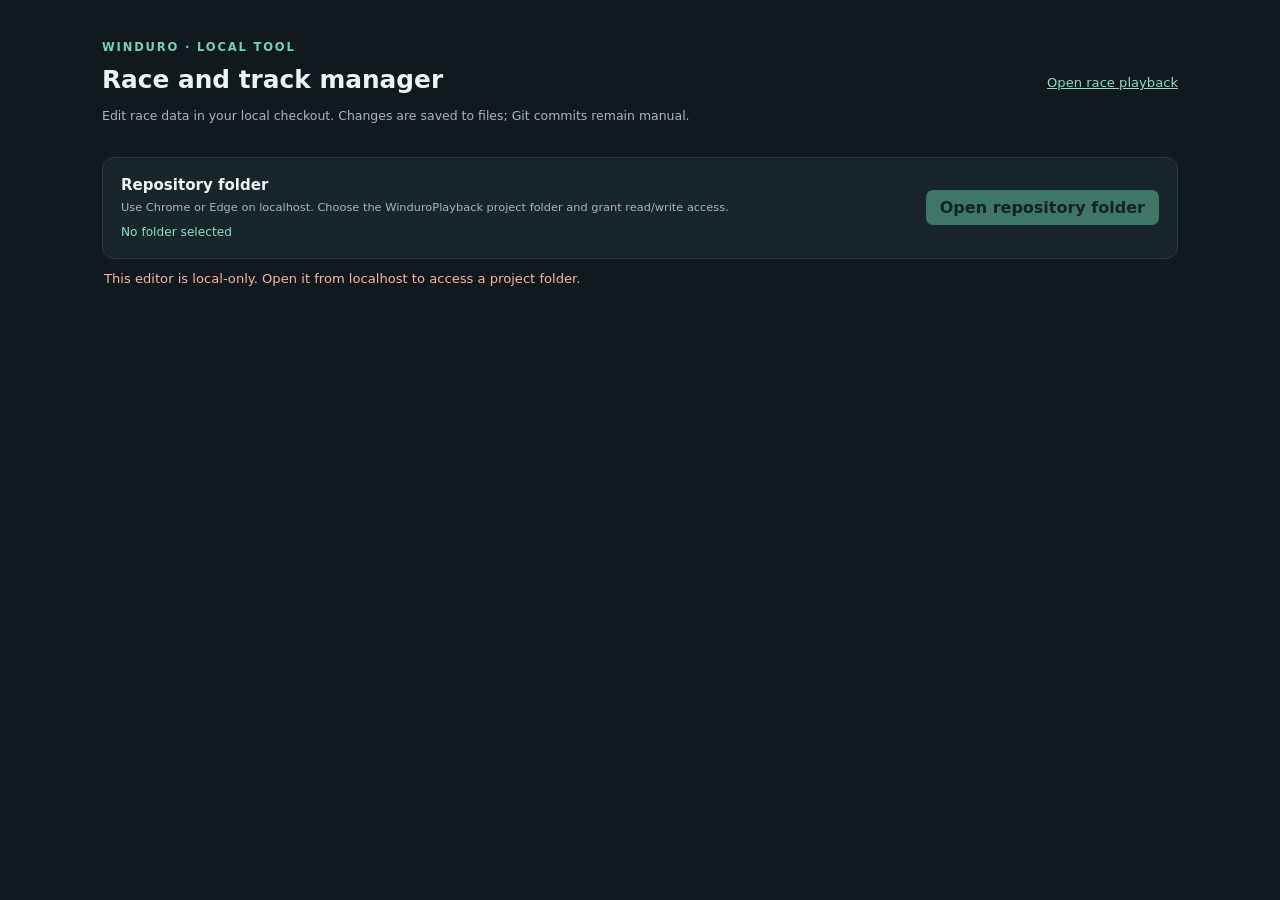
<file: manage.html>
<!doctype html>
<html lang="en">
  <head>
    <meta charset="utf-8">
    <meta name="viewport" content="width=device-width, initial-scale=1">
    <meta name="color-scheme" content="dark light">
    <title>Manage races · Winduro</title>
    <link rel="stylesheet" href="./styles.css">
  </head>
  <body class="manager-page">
    <main class="manager">
      <header class="manager-header">
        <div>
          <p class="eyebrow">WINDURO · LOCAL TOOL</p>
          <h1>Race and track manager</h1>
          <p class="subheading">Edit race data in your local checkout. Changes are saved to files; Git commits remain manual.</p>
        </div>
        <a class="manager-viewer-link" href="./index.html">Open race playback</a>
      </header>

      <section class="manager-panel folder-panel" aria-labelledby="folder-heading">
        <div>
          <h2 id="folder-heading">Repository folder</h2>
          <p class="hint">Use Chrome or Edge on localhost. Choose the WinduroPlayback project folder and grant read/write access.</p>
          <output id="repository-name" class="manager-repository">No folder selected</output>
        </div>
        <button id="open-repository" type="button">Open repository folder</button>
      </section>

      <p id="manager-status" class="manager-status" role="status" aria-live="polite">
        Select the project folder to begin.
      </p>

      <section id="editor" class="manager-grid" hidden>
        <section class="manager-panel" aria-labelledby="race-heading">
          <div class="manager-section-heading">
            <div>
              <h2 id="race-heading">Races</h2>
              <p class="hint">Each race has a stable generated ID and its own track folder.</p>
            </div>
            <button id="new-race" class="secondary" type="button">Add race</button>
          </div>

          <label class="manager-field" for="race-select">
            <span>Current race</span>
            <select id="race-select"></select>
          </label>

          <form id="race-form" class="manager-form" hidden>
            <label class="manager-field" for="race-name">
              <span>Race name</span>
              <input id="race-name" type="text" maxlength="100" required>
            </label>
            <label class="manager-field" for="race-date">
              <span>Race date</span>
              <input id="race-date" type="date" required>
            </label>
            <label class="manager-field" for="race-id">
              <span>Race ID</span>
              <input id="race-id" type="text" readonly>
              <small>Generated when creating a race. It stays fixed if the name or date is edited.</small>
            </label>
            <p id="sync-line-note" class="hint" hidden>
              The current race’s sync line will be copied as a placeholder. Adjust it in the new <code>race.json</code> before using a different course.
            </p>
            <div class="manager-actions">
              <button id="save-race" type="submit">Save race</button>
              <button id="cancel-race" class="secondary" type="button">Cancel</button>
              <button id="delete-race" class="danger" type="button">Remove race</button>
            </div>
          </form>

          <div class="manager-section-heading track-heading">
            <div>
              <h2>Participants</h2>
              <p class="hint">Removing a participant removes its metadata, not its GPX file.</p>
            </div>
            <button id="new-track" class="secondary" type="button">Add GPX track</button>
          </div>
          <ul id="managed-tracks" class="managed-tracks"></ul>

          <form id="track-form" class="manager-form" hidden>
            <h3 id="track-form-heading">Add GPX track</h3>
            <label class="manager-field" for="track-name">
              <span>Participant name</span>
              <input id="track-name" type="text" maxlength="100" required>
            </label>
            <label class="manager-field" for="track-discipline">
              <span>Discipline</span>
              <select id="track-discipline" required>
                <option value="Windsurf">Windsurf</option>
                <option value="Windfoil">Windfoil</option>
                <option value="Wingfoil">Wingfoil</option>
                <option value="Formula">Formula</option>
              </select>
            </label>
            <label class="manager-field" for="track-gear">
              <span>Gear</span>
              <input id="track-gear" type="text" maxlength="240">
            </label>
            <label class="manager-field color-field" for="track-color">
              <span>Track color</span>
              <input id="track-color" type="color" required>
            </label>
            <label class="manager-field" for="track-gpx">
              <span>GPX file</span>
              <input id="track-gpx" type="file" accept=".gpx,application/gpx+xml,application/xml,text/xml">
              <small id="current-gpx">Choose a GPX file to copy into this race’s folder.</small>
            </label>
            <details class="manager-advanced">
              <summary>Optional timing metadata</summary>
              <p class="hint">Only needed for GPX files without timestamps on every point. Times use your local timezone and are saved as ISO timestamps.</p>
              <label class="manager-field" for="timing-start">
                <span>Recording start</span>
                <input id="timing-start" type="datetime-local" step="any">
              </label>
              <label class="manager-field" for="timing-duration">
                <span>Recording duration (seconds)</span>
                <input id="timing-duration" type="number" min="1" step="any">
              </label>
              <label class="manager-field" for="track-start-time">
                <span>Optional sync start override</span>
                <input id="track-start-time" type="datetime-local" step="any">
              </label>
            </details>
            <div class="manager-actions">
              <button id="save-track" type="submit">Save track</button>
              <button id="cancel-track" class="secondary" type="button">Cancel</button>
            </div>
          </form>
        </section>

        <aside class="manager-panel manager-help">
          <h2>Local editing</h2>
          <ul>
            <li>Files are written only after selecting the project folder and granting permission.</li>
            <li>GPX files are copied to <code>tracks/&lt;race-id&gt;/</code>. Existing files are not removed when metadata is removed.</li>
            <li>New races inherit the currently selected race’s sync line as a placeholder.</li>
            <li>Run <code>python scripts/validate_tracks.py</code> before committing changes.</li>
            <li>This editor does not commit or push changes.</li>
          </ul>
        </aside>
      </section>
    </main>
    <script src="./track-colors.js"></script>
    <script src="./manage.js"></script>
  </body>
</html>
</file>
<file: styles.css>
:root {
  color-scheme: dark;
  font-family: Inter, ui-sans-serif, system-ui, -apple-system, BlinkMacSystemFont, "Segoe UI", sans-serif;
  background: #10191e;
  color: #eef4f3;
  font-synthesis: none;
  text-rendering: optimizeLegibility;
}

* {
  box-sizing: border-box;
}

body {
  min-width: 320px;
  min-height: 100vh;
  margin: 0;
}

button,
input,
select {
  font: inherit;
}

button,
select {
  color: inherit;
}

.app {
  display: grid;
  grid-template-columns: minmax(0, 1fr) 340px;
  min-height: 100vh;
}

.map-area,
#map {
  min-height: 100vh;
  height: 100%;
}

.map-area {
  position: relative;
  background: #26363b;
}

.controls {
  z-index: 500;
  display: flex;
  flex-direction: column;
  gap: 20px;
  max-height: 100vh;
  overflow: auto;
  padding: 24px 22px 18px;
  background: #121d22;
  border-left: 1px solid #2b3a3f;
}

.heading h1,
.heading p,
.footer p {
  margin: 0;
}

.eyebrow {
  color: #73d5b1;
  font-size: 0.72rem;
  font-weight: 800;
  letter-spacing: 0.16em;
}

h1 {
  margin: 6px 0;
  font-size: 1.55rem;
}

h2 {
  margin: 0;
  font-size: 0.94rem;
}

.subheading,
.hint,
.footer {
  color: #a9b8ba;
  font-size: 0.78rem;
  line-height: 1.45;
}

.race-control {
  display: flex;
  flex-direction: column;
  gap: 5px;
  margin-top: 12px;
  color: #a9b8ba;
  font-size: 0.72rem;
}

.race-control select {
  width: 100%;
}

.playback,
.participants {
  padding: 15px;
  border: 1px solid #2a3a3f;
  border-radius: 12px;
  background: #18252a;
}

.playback h2 {
  margin-bottom: 12px;
}

.clock-row,
.button-row,
.section-title,
.slider-label,
.range-ends {
  display: flex;
  align-items: center;
  justify-content: space-between;
  gap: 10px;
}

.clock {
  font-size: 1.35rem;
  font-variant-numeric: tabular-nums;
  font-weight: 700;
}

.mode-control {
  display: flex;
  flex-direction: column;
  gap: 3px;
  color: #a9b8ba;
  font-size: 0.67rem;
}

select {
  padding: 5px 8px;
  border: 1px solid #43565b;
  border-radius: 6px;
  background: #121d22;
}

.button-row {
  justify-content: flex-start;
  margin: 12px 0;
}

.checkbox-row {
  display: flex;
  align-items: center;
  gap: 9px;
  margin: 4px 0 12px;
  color: #dbe5e3;
  font-size: 0.78rem;
  cursor: pointer;
}

.checkbox-row input {
  width: 16px;
  height: 16px;
  margin: 0;
  accent-color: #68d0aa;
}

.advanced-settings {
  margin: 4px 0 12px;
}

.advanced-settings[hidden] {
  display: none;
}

.advanced-settings summary {
  color: #dbe5e3;
  font-size: 0.78rem;
  font-weight: 700;
  cursor: pointer;
}

.sync-line-controls {
  display: grid;
  gap: 8px;
  margin: 8px 0 0;
}

.sync-line-controls[hidden] {
  display: none;
}

.sync-line-controls button {
  justify-self: start;
}

.sync-line-actions {
  display: flex;
  flex-wrap: wrap;
  gap: 8px;
}

.sync-line-controls .hint {
  margin: 0;
}

.sync-line-handle {
  width: 18px !important;
  height: 18px !important;
  border: 2px solid #ffffff;
  border-radius: 50%;
  background-color: #ffffff;
  box-shadow: 0 0 0 1px #111111, 0 1px 5px #000000aa;
}

.sync-line-handle-default {
  background-image: repeating-conic-gradient(#111111 0% 25%, #ffffff 0% 50%);
  background-position: 50%;
  background-size: 8px 8px;
}

.leaflet-tooltip.participant-name-tooltip {
  padding: 0;
  border: 0;
  border-radius: 0;
  background: transparent;
  box-shadow: none;
  color: #ffffff;
  font-size: 0.7rem;
  font-weight: 700;
  text-shadow: 0 1px 2px #10191e, 0 0 4px #10191e;
}

.leaflet-tooltip.participant-name-tooltip::before {
  display: none;
}



button {
  min-width: 86px;
  padding: 8px 14px;
  border: 0;
  border-radius: 7px;
  background: #68d0aa;
  color: #10211b;
  font-weight: 700;
  cursor: pointer;
}

button.secondary {
  border: 1px solid #43565b;
  background: transparent;
  color: #e8f0ee;
}

button:disabled {
  cursor: not-allowed;
  opacity: 0.48;
}

.slider-label {
  margin-top: 12px;
  color: #dbe5e3;
  font-size: 0.75rem;
}

.slider-label output {
  color: #8edfc1;
  font-variant-numeric: tabular-nums;
}

.range {
  width: 100%;
  margin: 8px 0 0;
  accent-color: #68d0aa;
  cursor: pointer;
}

.seek-slider {
  position: relative;
}

.sync-position-marker {
  position: absolute;
  top: 13px;
  left: 0;
  z-index: 1;
  width: 2px;
  height: 10px;
  background: #ffffff;
  box-shadow: 0 0 3px #10191e;
  pointer-events: none;
}

.sync-position-marker[hidden] {
  display: none;
}

.range:disabled {
  cursor: not-allowed;
  opacity: 0.5;
}

.range-ends {
  margin-top: 2px;
  color: #8ea0a2;
  font-size: 0.65rem;
}

.hint {
  margin: 8px 0 0;
  font-size: 0.71rem;
}

.section-title {
  margin-bottom: 11px;
}

.participant-actions {
  display: flex;
  align-items: center;
  gap: 7px;
}

.participant-actions button {
  min-width: 0;
  padding: 5px 8px;
  font-size: 0.68rem;
}

.discipline-filters {
  display: flex;
  flex-wrap: wrap;
  gap: 6px;
  margin-bottom: 10px;
}

.discipline-filter {
  min-width: 0;
  flex: 1 1 auto;
  padding: 5px 8px;
  font-size: 0.68rem;
}

.discipline-filter[aria-pressed="true"] {
  border-color: #68d0aa;
  background: #203a32;
  color: #d9fff0;
}

.discipline-filter[aria-pressed="false"] {
  color: #a9b8ba;
}

.count {
  display: grid;
  width: 22px;
  height: 22px;
  place-items: center;
  border-radius: 50%;
  background: #26383c;
  color: #a9d8c6;
  font-size: 0.72rem;
}

.track-list {
  display: grid;
  gap: 10px;
}

.track-card {
  padding: 10px;
  border: 1px solid #2c3b40;
  border-radius: 8px;
  background: #142126;
}

.track-card-estimated {
  border-color: #9a7134;
  background: #211f19;
}

.track-name {
  display: flex;
  align-items: center;
  gap: 8px;
  margin-bottom: 0;
  font-size: 0.82rem;
  font-weight: 700;
}

.track-card-expanded .track-name {
  margin-bottom: 7px;
}

.track-label {
  min-width: 0;
  flex: 1 1 auto;
  overflow-wrap: anywhere;
}

.track-discipline-badge {
  flex: 0 0 auto;
  padding: 2px 5px;
  border: 1px solid #43565b;
  border-radius: 999px;
  font-size: 0.58rem;
  font-weight: 700;
  white-space: nowrap;
}

.track-discipline-badge[data-discipline="Windsurf"] {
  border-color: #4f9a9f;
  background: #1d3c42;
  color: #bcebed;
}

.track-discipline-badge[data-discipline="Windfoil"] {
  border-color: #8062a6;
  background: #302744;
  color: #d8c5f0;
}

.track-discipline-badge[data-discipline="Wingfoil"] {
  border-color: #b2853e;
  background: #44351f;
  color: #f3d9a8;
}

.track-discipline-badge[data-discipline="Formula"] {
  border-color: #ff2525;
  background: linear-gradient(145deg, #8b0000, #3b0505);
  color: #ffffff;
  box-shadow: 0 0 8px rgba(255, 0, 0, 0.45);
  font-weight: 800;
}

.track-discipline-badge[data-discipline="Formula"]:hover {
  background: linear-gradient(145deg, #ff2020, #850000);
  border-color: #ff5555;
  box-shadow: 0 0 16px rgba(255, 0, 0, 0.75);
  transform: scale(1.05);
}

.track-completion {
  flex: 0 0 auto;
  color: #a9d8c6;
  font-size: 0.72rem;
  font-variant-numeric: tabular-nums;
}

.track-visibility {
  width: 15px;
  height: 15px;
  flex: 0 0 auto;
  margin: 0 1px 0 0;
  accent-color: #68d0aa;
  cursor: pointer;
}

.participant-color-dot {
  display: block;
  width: 10px;
  height: 10px;
  flex: 0 0 auto;
  border: 1px solid rgb(255 255 255 / 75%);
  border-radius: 50%;
}

.participant-marker-icon {
  border: 0;
  background: transparent;
}

.participant-map-dot {
  display: block;
  width: 14px;
  height: 14px;
  margin: 1px;
  border: 2px solid #ffffff;
  border-radius: 50%;
  box-shadow: 0 0 0 1px #111111, 0 1px 5px #000000aa;
}

.track-detail {
  display: grid;
  gap: 4px;
  margin: 0;
  color: #a9b8ba;
  font-size: 0.7rem;
  line-height: 1.4;
}

.track-detail p {
  margin: 0;
}

.track-detail[hidden] {
  display: none;
}

.track-error {
  color: #ffb1a9;
}

.footer {
  margin-top: auto;
  font-size: 0.68rem;
}

.footer p + p {
  margin-top: 5px;
}

.status {
  position: absolute;
  z-index: 450;
  bottom: 14px;
  left: 14px;
  max-width: min(520px, calc(100% - 28px));
  padding: 8px 11px;
  border: 1px solid #53666a;
  border-radius: 7px;
  background: rgb(18 29 34 / 92%);
  color: #eff5f3;
  font-size: 0.76rem;
  line-height: 1.4;
}

.status:empty {
  display: none;
}

.leaderboard {
  position: absolute;
  top: 14px;
  right: 14px;
  z-index: 440;
  width: min(210px, calc(100% - 28px));
  max-height: min(60vh, calc(100% - 80px));
  overflow-x: hidden;
  overflow-y: auto;
  padding: 12px;
  border: 1px solid rgb(221 238 234 / 35%);
  border-radius: 10px;
  background: rgb(18 29 34 / 92%);
  box-shadow: 0 2px 12px rgb(0 0 0 / 30%);
}

.leaderboard[hidden] {
  display: none;
}

.leaderboard-header {
  display: flex;
  align-items: center;
  justify-content: space-between;
  gap: 8px;
}

.leaderboard h2 {
  font-size: 0.82rem;
}

.leaderboard-collapse {
  min-width: 24px;
  padding: 2px 6px;
  line-height: 1;
}

.leaderboard-row {
  display: grid;
  grid-template-columns: 22px 70px 64px 10px;
  align-items: center;
  gap: 6px;
  width: 100%;
  min-height: 18px;
  font-size: 0.74rem;
}

.leaderboard-list {
  display: grid;
  gap: 4px;
  width: 100%;
  margin: 5px 0 0;
  padding: 0;
  list-style: none;
}

.leaderboard-place {
  color: #a9b8ba;
  font-variant-numeric: tabular-nums;
  text-align: right;
}

.leaderboard-name {
  overflow: hidden;
  text-overflow: ellipsis;
  white-space: nowrap;
}

.leaderboard-time {
  overflow: hidden;
  color: #a9b8ba;
  font-variant-numeric: tabular-nums;
  text-align: right;
  white-space: nowrap;
}

.leaderboard-color {
  justify-self: end;
}

.leaderboard-empty {
  margin: 9px 0 0;
  color: #a9b8ba;
  font-size: 0.72rem;
}

.leaderboard-empty[hidden] {
  display: none;
}

.leaflet-container {
  background: #26363b;
}

.leaflet-control-attribution {
  font-size: 9px !important;
}

@media (max-width: 760px) {
  .app {
    grid-template-columns: 1fr;
    grid-template-rows: minmax(55vh, 60vh) auto;
  }

  .map-area,
  #map {
    min-height: 55vh;
  }

  .controls {
    max-height: none;
    overflow: visible;
    padding: 18px;
    border-top: 1px solid #2b3a3f;
    border-left: 0;
  }
}

.manager-page {
  min-width: 320px;
  background: #10191e;
}

.manager {
  width: min(1120px, 100%);
  margin: 0 auto;
  padding: 28px 22px 40px;
}

.manager-header,
.folder-panel,
.manager-section-heading,
.managed-track,
.manager-actions {
  display: flex;
  align-items: center;
  justify-content: space-between;
  gap: 12px;
}

.manager-header {
  margin-bottom: 20px;
}

.manager-header h1 {
  margin: 6px 0;
}

.manager-header .subheading {
  max-width: 650px;
}

.manager-viewer-link {
  color: #8edfc1;
  font-size: 0.82rem;
  white-space: nowrap;
}

.manager-panel {
  padding: 18px;
  border: 1px solid #2a3a3f;
  border-radius: 12px;
  background: #18252a;
}

.folder-panel {
  margin-bottom: 12px;
}

.folder-panel h2,
.manager-panel h2 {
  margin-bottom: 5px;
}

.folder-panel .hint {
  margin: 0 0 5px;
}

.manager-repository {
  color: #8edfc1;
  font-size: 0.76rem;
}

.manager-status {
  min-height: 1.4em;
  margin: 8px 2px 18px;
  color: #a9b8ba;
  font-size: 0.82rem;
}

.manager-status[data-kind="success"] {
  color: #8edfc1;
}

.manager-status[data-kind="error"] {
  color: #ffb1a9;
}

.manager-grid {
  display: grid;
  grid-template-columns: minmax(0, 1fr) 280px;
  align-items: start;
  gap: 16px;
}

.manager-grid[hidden],
.manager-form[hidden],
.manager-actions [hidden] {
  display: none;
}

.manager-section-heading {
  margin-bottom: 14px;
}

.manager-section-heading .hint {
  margin: 4px 0 0;
}

.manager-field {
  display: grid;
  gap: 5px;
  margin: 12px 0;
  color: #dbe5e3;
  font-size: 0.78rem;
}

.manager-field input,
.manager-field select {
  width: 100%;
  min-height: 38px;
  padding: 7px 9px;
  border: 1px solid #43565b;
  border-radius: 6px;
  background: #121d22;
  color: #eef4f3;
}

.manager-field input[type="file"] {
  min-height: 0;
  padding: 7px;
}

.manager-field input[type="color"] {
  width: 74px;
  min-height: 42px;
  padding: 4px;
}

.manager-field input[readonly] {
  color: #a9b8ba;
}

.manager-field small {
  color: #a9b8ba;
  font-size: 0.7rem;
  line-height: 1.4;
}

.manager-form {
  margin-top: 16px;
  padding: 14px;
  border: 1px solid #34474c;
  border-radius: 9px;
  background: #142126;
}

.manager-form h3 {
  margin: 0 0 10px;
  font-size: 0.9rem;
}

.manager-actions {
  justify-content: flex-start;
  flex-wrap: wrap;
  margin-top: 14px;
}

.manager-actions button,
.manager-section-heading > button,
.folder-panel > button {
  min-width: 0;
}

button.danger {
  border: 1px solid #9a514d;
  background: #4a2828;
  color: #ffd9d4;
}

.track-heading {
  margin-top: 24px;
}

.managed-tracks {
  display: grid;
  gap: 8px;
  margin: 0;
  padding: 0;
  list-style: none;
}

.managed-track {
  padding: 10px;
  border: 1px solid #2c3b40;
  border-radius: 8px;
  background: #142126;
}

.managed-track-description {
  display: grid;
  min-width: 0;
  gap: 3px;
}

.managed-track-description strong {
  overflow-wrap: anywhere;
  font-size: 0.8rem;
}

.managed-track-description span {
  overflow-wrap: anywhere;
  color: #a9b8ba;
  font-size: 0.7rem;
}

.compact-actions {
  flex: 0 0 auto;
  margin: 0;
}

.compact-actions button {
  padding: 5px 8px;
  font-size: 0.68rem;
}

.managed-track-empty {
  padding: 14px 10px;
  color: #a9b8ba;
  font-size: 0.78rem;
}

.manager-advanced {
  margin-top: 14px;
  padding-top: 10px;
  border-top: 1px solid #2c3b40;
}

.manager-advanced summary {
  color: #dbe5e3;
  font-size: 0.78rem;
  font-weight: 700;
  cursor: pointer;
}

.manager-help ul {
  display: grid;
  gap: 10px;
  margin: 14px 0 0;
  padding-left: 18px;
  color: #a9b8ba;
  font-size: 0.76rem;
  line-height: 1.45;
}

.manager-help code {
  color: #dbe5e3;
  overflow-wrap: anywhere;
}

@media (max-width: 760px) {
  .manager {
    padding: 18px 14px 30px;
  }

  .manager-header {
    align-items: flex-start;
    flex-direction: column;
  }

  .manager-grid {
    grid-template-columns: 1fr;
  }

  .folder-panel {
    align-items: flex-start;
    flex-direction: column;
  }
}
</file>
